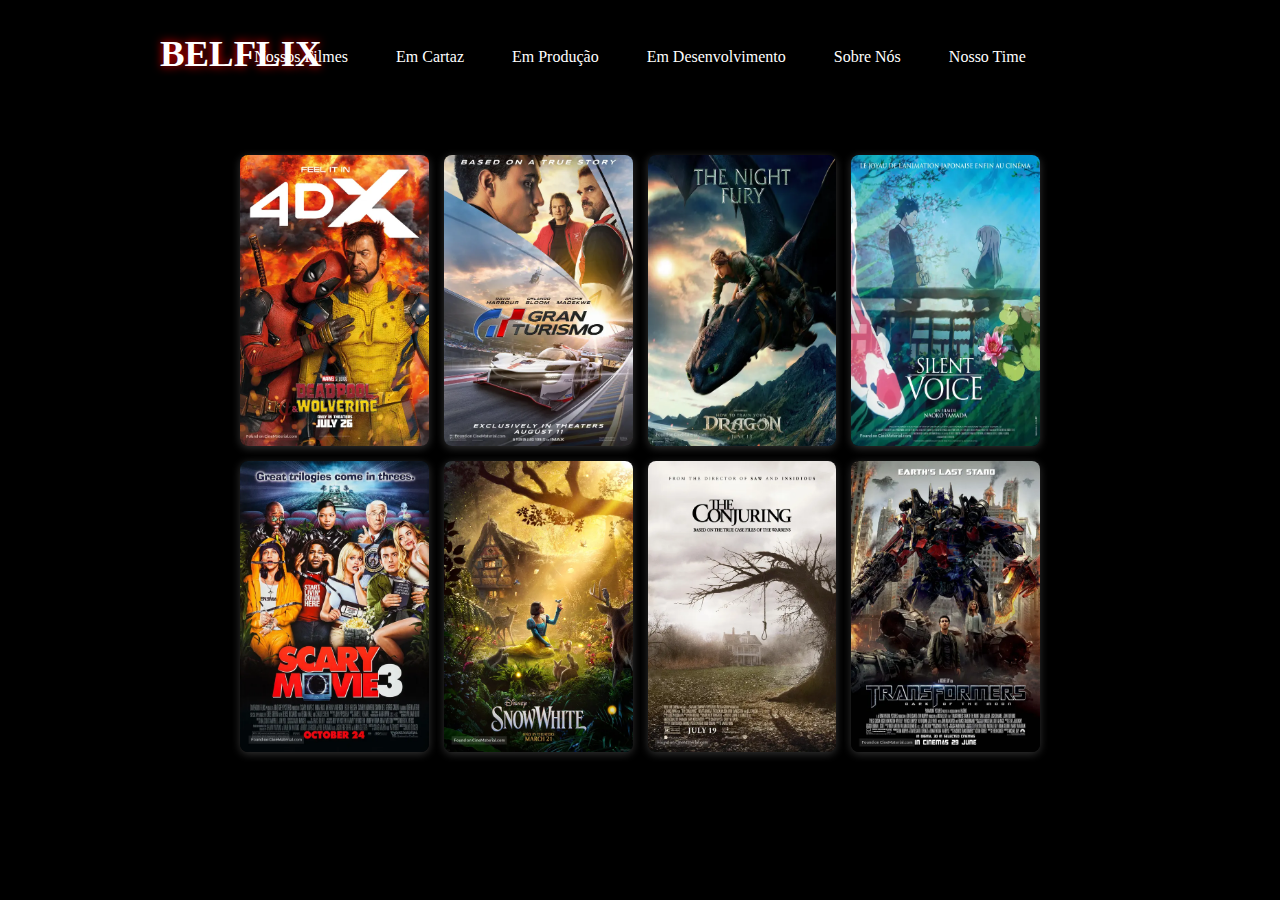
<file: index.html>
<!DOCTYPE html>
<html lang="en">

<head>
    <meta charset="UTF-8">
    <meta name="viewport" content="width=device-width, initial-scale=1.0">
    <title>BELFLIX</title>
    <link rel="stylesheet" href="style.css">
</head>

<body>
    <nav class="navegacao">
        <ul class="menu">
            <li>
                <a class="menu-link" href="nao_era_pra_vc_estar_aqui.html" target="_blank">Nossos Filmes</a>
            </li>
            <li>
                <a class="menu-link" href="nao_era_pra_vc_estar_aqui.html" target="_blank">Em Cartaz</a>
            </li>
            <li>
                <a class="menu-link" href="nao_era_pra_vc_estar_aqui.html" target="_blank">Em Produção</a>
            </li>
            <li>
                <a class="menu-link" href="nao_era_pra_vc_estar_aqui.html" target="_blank">Em Desenvolvimento</a>
            </li>
            <li>
                <a class="menu-link" href="nao_era_pra_vc_estar_aqui.html" target="_blank">Sobre Nós</a>
            </li>
            <li>
                <a class="menu-link" href="nao_era_pra_vc_estar_aqui.html" target="_blank">Nosso Time</a>
            </li>
        </ul>
    </nav>

    <main class="titulo">
        <h1>BELFLIX</h1>
    </main>

    <section class="Filmes">
        <div class="imagens">

            <a href="https://redecanais.gs/deadpool-e-wolverine-dublado-2024-1080p_de9521957.html" class="link-imagem" target="_blank">
                <img src="img/deadpool-wolverine-movie-poster.webp" alt="deadpool">
            </a>

            <a href="https://redecanais.gs/gran-turismo-de-jogador-a-corredor-dublado-2023-1080p_9d554e2f7.html" class="link-imagem" target="_blank">
                <img src="img/gran-turismo-movie-poster.webp" alt="gran-turismo">
            </a>

            <a href="https://redecanais.gs/dragoes-filme-01-como-treinar-o-seu-dragao_011c2a7f2.html" class="link-imagem" target="_blank">
                <img src="img/how-to-train-your-dragon-movie-poster.webp" alt="como treinar o seu dragão">
            </a>

            <a href="https://redecanais.gs/a-voz-do-silencio-legendado-2016-1080p_2724efbe9.html" class="link-imagem" target="_blank">
                <img src="img/koe-no-katachi-french-movie-poster.webp" alt="koe-no-katachi">
            </a>

            <a href="https://redecanais.gs/todo-mundo-em-panico-3-dublado-2004-1080p_4eb138cd8.html" class="link-imagem" target="_blank">
                <img src="img/scary-movie-3-movie-poster.webp" alt="todo-mundo-em-panico-3">
            </a>

            <a href="https://redecanais.gs/branca-de-neve-legendado-2025-1080p_a1158159a.html" class="link-imagem" target="_blank">
                <img src="img/snow-white-movie-poster.webp" alt="branca-de-neve">
            </a>

            <a href="https://redecanais.gs/invocacao-do-mal-dublado-2013-1080p_c39e82aba.html" class="link-imagem" target="_blank">
                <img src="img/the-conjuring-movie-poster.webp" alt="invocação-do-mal">
            </a>

            <a href="https://redecanais.gs/transformers-o-lado-oculto-da-lua-dublado-2011-1080p_952d33ac7.html" class="link-imagem" target="_blank">
                <img src="img/transformers-dark-of-the-moon-british-movie-poster.webp" alt="transformes-3">
            </a>

        </div>
    </section>
</body>

</html>
</file>
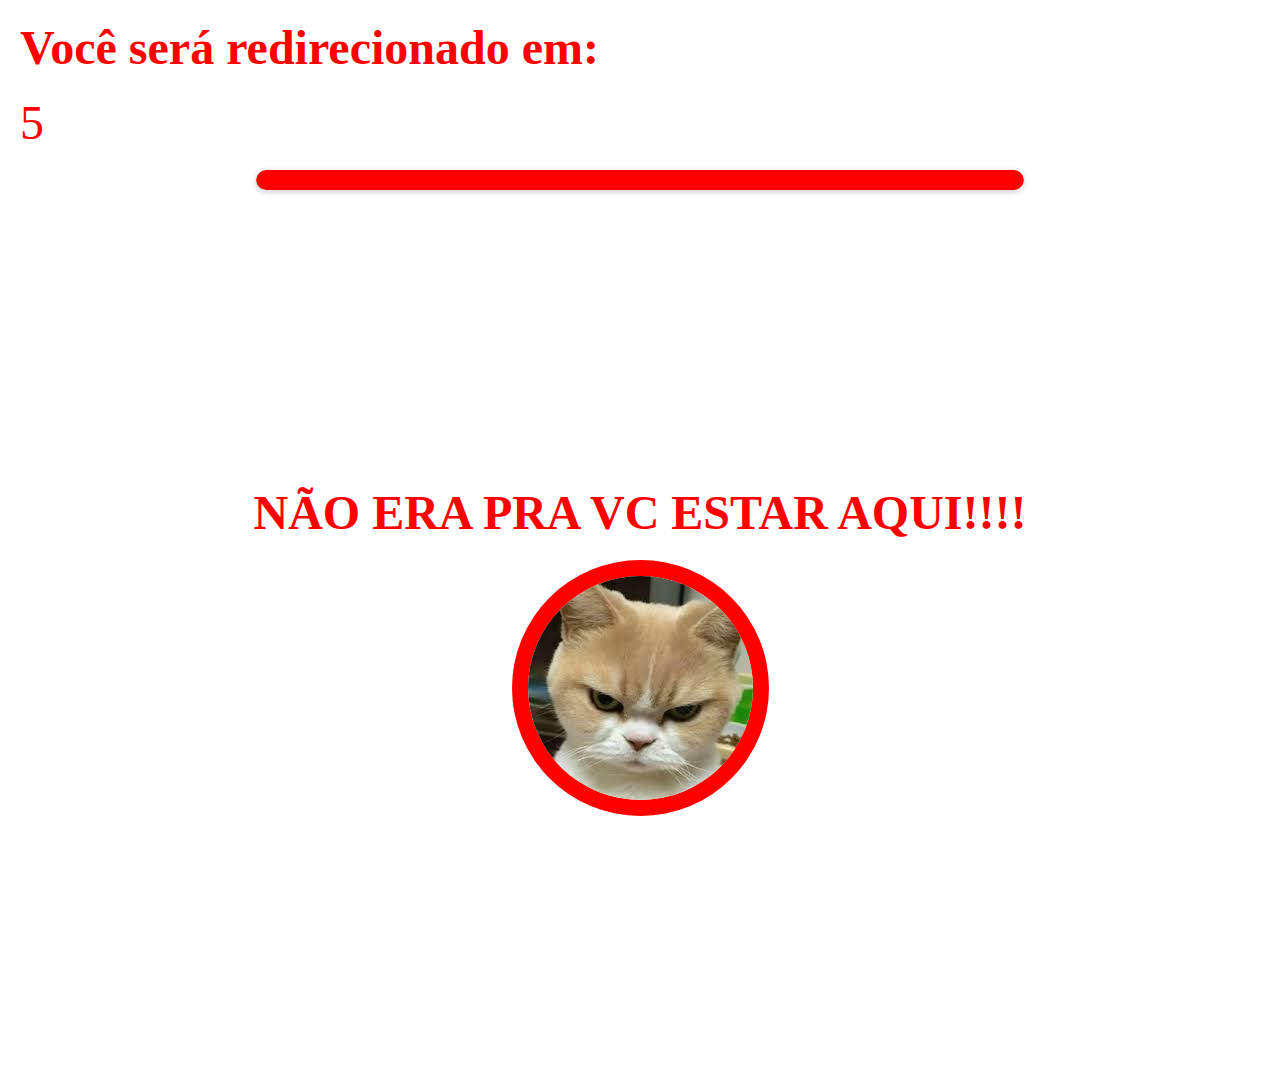
<file: nao_era_pra_vc_estar_aqui.html>
<!DOCTYPE html>
<html lang="en">
<head>
    <meta charset="UTF-8">
    <meta name="viewport" content="width=device-width, initial-scale=1.0">
    <title>POR QUE VC ESTA AQUI??</title>
    <link rel="stylesheet" href="nao_era_pra_vc_estar_aqui.css">
    <link rel="shortcut icon" href="img/favicon_nepveq.ico" type="image/x-icon">
    
</head>
<body>
    <h1>Você será redirecionado em:</h1>
    <div class="countdown" id="count">5</div>

    <div class="progress-bar">
        <div class="progress-fill" id="progress"></div>
    </div>

    <div class="container">
        <h1 class="texto-lalala">NÃO ERA PRA VC ESTAR AQUI!!!!</h1>
        <img class="gatinholalala" src="[data-uri]" alt="">
    </div>
    <script src="nao_era_pra_vc_estar_aqui.js"></script>
</body>
</html>
</file>
<file: style.css>
* {
    margin: 0;
    padding: 0;
    box-sizing: border-box;
}

body {
    background-color: rgb(0, 0, 0);
}

.navegacao {
    position: absolute;
    top: 0;
    width: 100%;
    z-index: 100;
    padding: 1rem;
    margin: 2rem 0;
}

.menu {
    display: flex;
    list-style: none;
    gap: 3rem;
    justify-content: center;
}

.menu-link {
    text-decoration: none;
    color: rgb(255, 255, 255);
    font-weight: 500;
    position: relative;
    padding: 0.5rem 0;
}

.menu-link::after {
    content: '';
    height: 2px;
    width: 0;
    position: absolute;
    bottom: 0;
    left: 0;
    background: linear-gradient(to right, transparent, rgb(255, 0, 0));
    transition: width 0.5s ease;
}

.menu-link:hover::after {
    width: 100%;
}

h1 {
    color: rgb(255, 255, 255);
    font-size: 2.3rem;
    display: flex;
    padding: 0 10rem;
    align-items: center;
    margin: 2rem 0;
    text-shadow: 0px 0px 10px  rgba(255, 0, 0);;
}

.imagens {
    display: grid;
    grid-template-columns: repeat(4, 1fr); /* 4 colunas */
    gap: 15px; /* Espaçamento entre as imagens */
    max-width: 800px;
    margin: auto;
    margin-top: 5rem;
}

img {
    width: 100%;
    height: 100%;
    object-fit: fill;
    border-radius: 8px;
    box-shadow: 0 2px 8px rgba(255, 255, 255, 0.2);
}

.filmes {
    display: flex;
    justify-content: center;
    align-items: center;
}
</file>
<file: nao_era_pra_vc_estar_aqui.css>
* {
    margin: 0;
    padding: 0;
    box-sizing: border-box;
}

.container {
    width: 100%;
    height: 100vh;
    display: flex;
    justify-content: center;
    align-items: center;
    flex-direction: column;
    animation: girar 1.5s ease-in-out infinite;
}
.texto-lalala {
    color: red;
}
.gatinholalala {
    margin: 0;
    border-radius: 50%;
    border: 1rem solid red;
}
@keyframes girar {
    0%, 100% {
        transform: rotate(0deg);
    }

    25% {
        transform: rotate(45deg);
    }

    75% {
        transform: rotate(-45deg);
    }

    0%, 100% {
        transform: translateY(0);
        transform: translateX(0);
    }

    20% {
        transform: translateY(-100px);
    }

    40% {
        transform: translateY(100px);
    }

    50% {
        transform: translateY(0px);
        transform: translateX(0px);
    }

    60% {
        transform: translateX(-100px);
    }

    80% {
        transform: translateX(100px);
    }
}
.countdown {
    font-size: 48px;
    color: red;
    margin: 20px;
}
.progress-bar {
    width: 60%;
    height: 20px;
    background-color: #ddd;
    border-radius: 20px;
    margin: 0 auto;
    overflow: hidden;
    box-shadow: 0 2px 6px rgba(0,0,0,0.2);
}
.progress-fill {
    height: 100%;
    width: 100%;
    background-color: red;
    border-radius: 20px;
    transition: width 1s linear;
}

h1 {
    font-size: 48px;
    color: red;
    margin: 20px;
}
</file>
